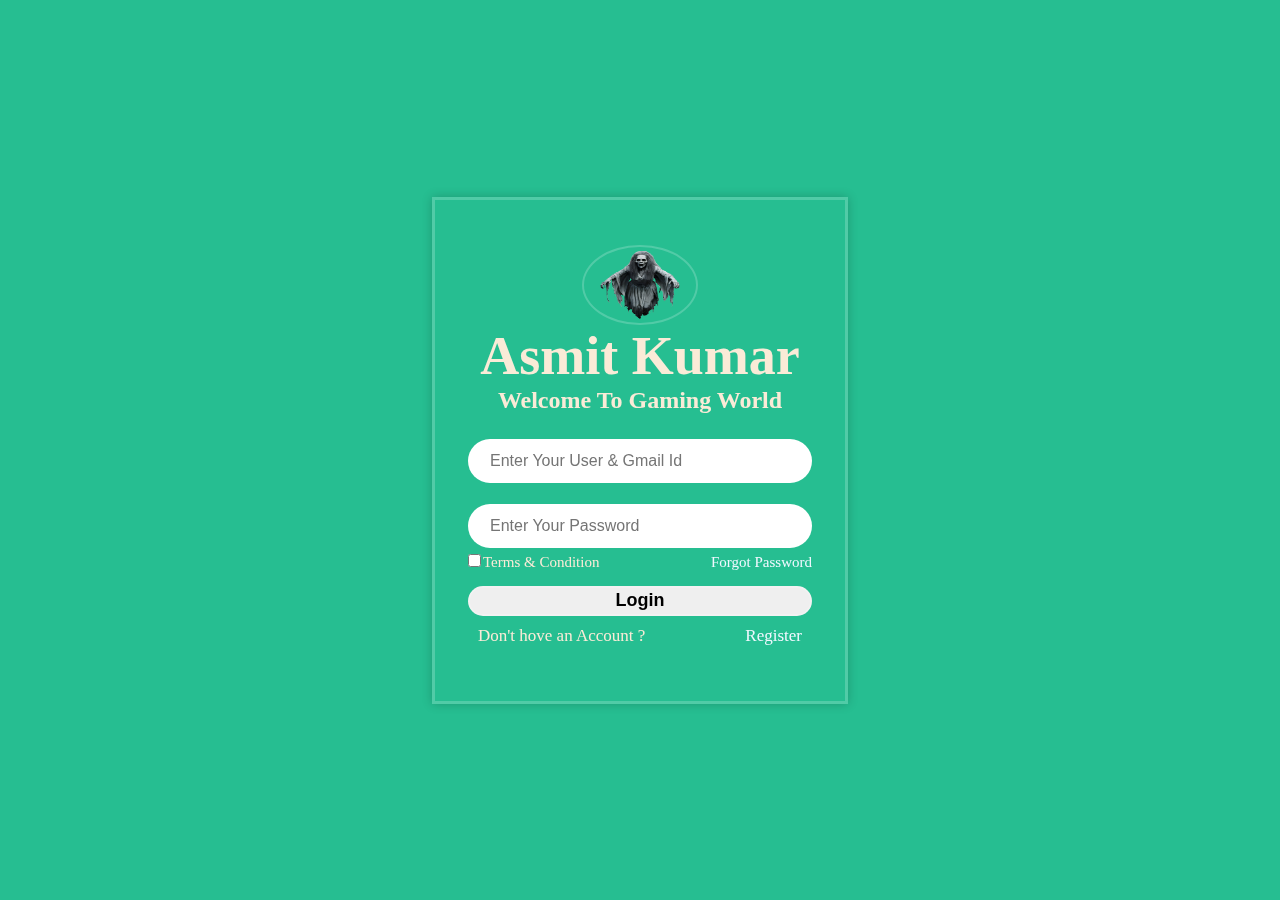
<file: index.html>
<!DOCTYPE html>
<html lang="en">
<head>
    <meta charset="UTF-8">
    <meta name="viewport" content="width=device-width, initial-scale=1.0">
    <link rel="stylesheet" href="style/style.css">
    <title>Login</title>
</head>
<body>
    <div class="login-page">
        <form action="action.php" method="post">
            <div class="header">
                <div class="header-img">
                    <img src="img/logo.png" alt="Logo">
                </div>
                <h1 class="logo">Asmit Kumar</h1>
                <h3>Welcome To Gaming World</h3>
            </div>
            <div class="user-input">
                <input type="text" placeholder="Enter Your User & Gmail Id">
                <i class="bx-bxs-bx"></i>
            </div>
            <div class="user-input">
                <input type="password" placeholder="Enter Your Password">
                <i class="bx-bxs-bx"></i>
            </div>
            <div class="forgot-class">
                <label><input type="checkbox" value="classX" name="Terms & Condition">Terms & Condition</label>
                <a href="#" class="forgot-pass">Forgot Password</a>
            </div>
            <button class="login-btn" id="login-btn">Login</button>
            <div class="regitration-btn">Don't hove an Account ? <a href="#">Register</a></div> 
        </form>
    </div>
</body>
</html>
</file>
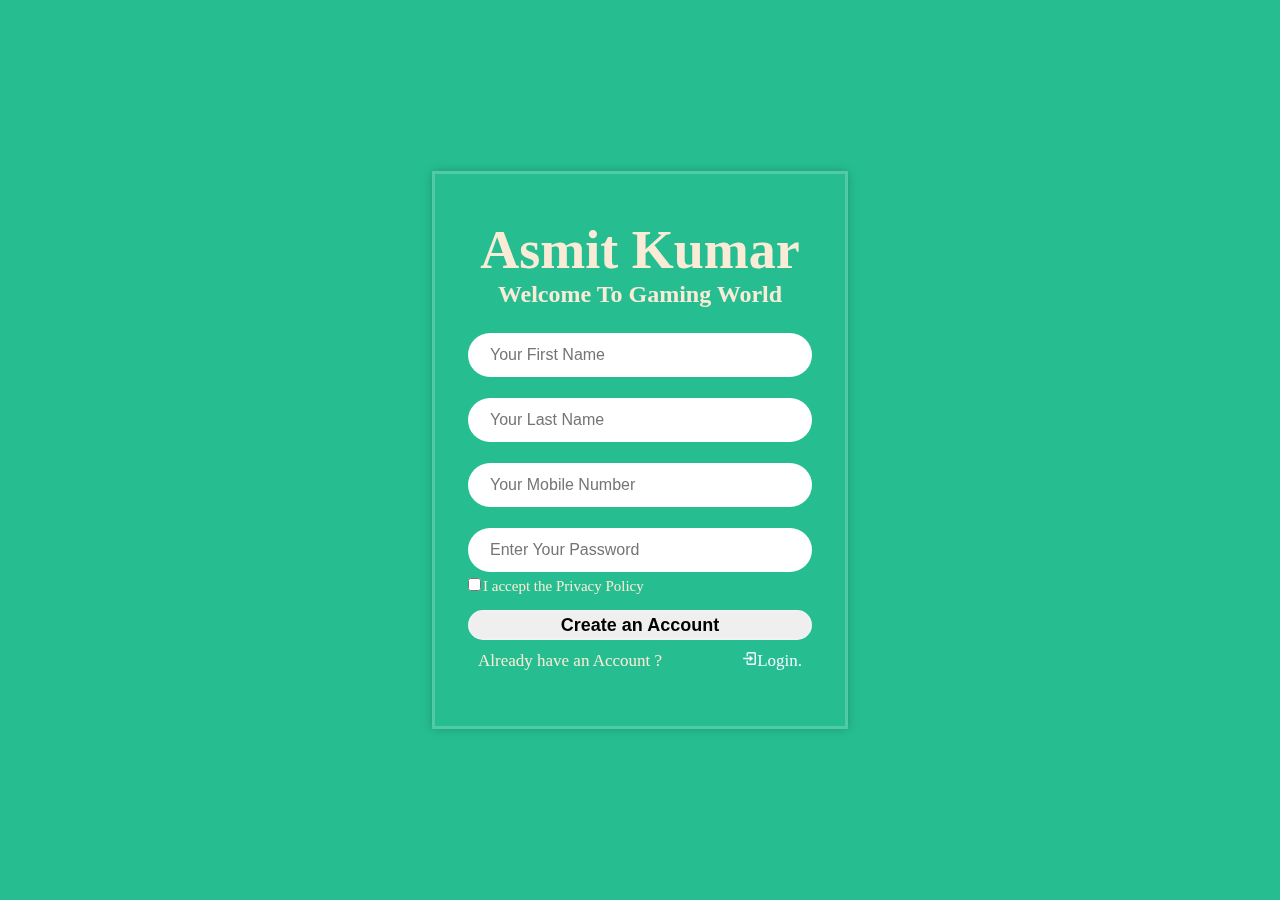
<file: Registration.html>
<!DOCTYPE html>
<html lang="en">
<head>
    <meta charset="UTF-8">
    <meta name="viewport" content="width=device-width, initial-scale=1.0">
    <link rel="stylesheet" href="style/style.css">
    <link href='https://unpkg.com/boxicons@2.1.4/css/boxicons.min.css' rel='stylesheet'>
    <title>Login</title>
</head>
<body>
    <div class="login-page">
        <form action="action.php" method="post">
            <div class="header">
                <h1 class="logo">Asmit Kumar</h1>
                <h3>Welcome To Gaming World</h3>
            </div>
            <div class="user-input">
                <input type="text" placeholder="Your First Name">
                <i class="bx-bxs-bx"></i>
            </div>
            <div class="user-input">
                <input type="text" placeholder="Your Last Name">
                <i class="bx-bxs-bx"></i>
            </div>
            <div class="user-input">
                <input type="number" placeholder="Your Mobile Number">
                <i class="bx-bxs-bx"></i>
            </div>
            <div class="user-input">
                <input type="password" placeholder="Enter Your Password">
                <i class="bx-bxs-bx"></i>
            </div>
            <div class="forgot-class">
                <label><input type="checkbox" value="classX" name="Terms & Condition">I accept the <span>Privacy Policy</span></label>
            </div>
            <button class="login-btn" id="login-btn">Create an Account</button>
            <div class="regitration-btn">Already have an Account ? <a href="#"><i class='bx bx-log-in' id="icon"></i>Login.</a></div> 
        </form>
    </div>
</body>
</html>
</file>
<file: style/style.css>
*{
    margin: 0;
    padding: 0;
    box-sizing: border-box;
    text-decoration: none;
    border: none;
    font-family: 'poppins'sans-serif;
}
body{
    background: #0ab683e2;
    align-items: center;
    justify-content: center;
    display: flex;
    min-height: 100vh;
}
.login-page{
    width: 26rem;
    background: transparent;
    border: 3px solid rgba(255, 255, 255, .2);
    backdrop-filter: blur(20px);
    box-shadow: 0 0 10px rgba(0, 0,  0, .2);
    color: #fff;
    padding: 45px 33px;
    color: antiquewhite;
}

.login-page .header-img {
    position: relative;
    margin: auto;
    height: 5rem;
    width: 8rem;
    border-radius: 50%;
    display: flex;
    align-content: center;
    justify-content: center;
}
.login-page .header-img img{
    display: flex;
    align-content: center;
    width: 90%;
    border-radius: 50%;
    border: 2px solid rgba(255, 255, 255, .2);
}

.login-page .header{
    text-align: center;
}
.login-page .header h1 {
    font-size: 54px;
    font-weight: 700;
}
.login-page .header h3{
    font-size: 24px;
}
.login-page .user-input{
    position: relative;
    height: 40px;
    width: 100%;
    background: transparent;
    height: 40px;
    margin: 25px 0;
}
.login-page .user-input input{
    height: 100%;
    width: 100%;
    font-size: 16px;
    border-radius: 40px;
    border: 2px solid rgba(255, 255, 255, .2);
    padding: 20px 40px 20px 20px;
    color: #020101;
    outline: none;
}
.login-page .user-input i{
    position: absolute;
    right: 17px;
    top: 50%;
}
.login-page .forgot-class{
    display: flex;
    align-items: center;
    justify-content: space-between;
    font-size: 15px;
    margin: -15px 0 15px;
}
.login-page .forgot-class label input{
    accent-color: #fff;
    margin-right: 2px;
}
.login-page .forgot-class .forgot-pass{
    color: aliceblue;
}
.login-page .forgot-class .forgot-pass:hover{
    text-decoration: underline;
}
.login-page .login-btn{
    position: relative;
    width: 100%;
    height: 30px;
    font-size: 18px;
    font-weight: 700;
    border-radius: 40px;
    border: 2px solid rgba(255, 255, 255, .2);
    cursor: pointer;
    transition: .3s;
}

.login-page .login-btn:hover{
    background: greenyellow;
    color: red;
}
.login-page .regitration-btn{
    position: relative;
    display: flex;
    align-items: center;
    justify-content: space-between;
    font-size: 17px;
    margin: 10px;
}
.login-page .regitration-btn a{
    color: aliceblue;
}
.login-page .regitration-btn a:hover{
    text-decoration: underline;
    color: blue;
}
</file>
